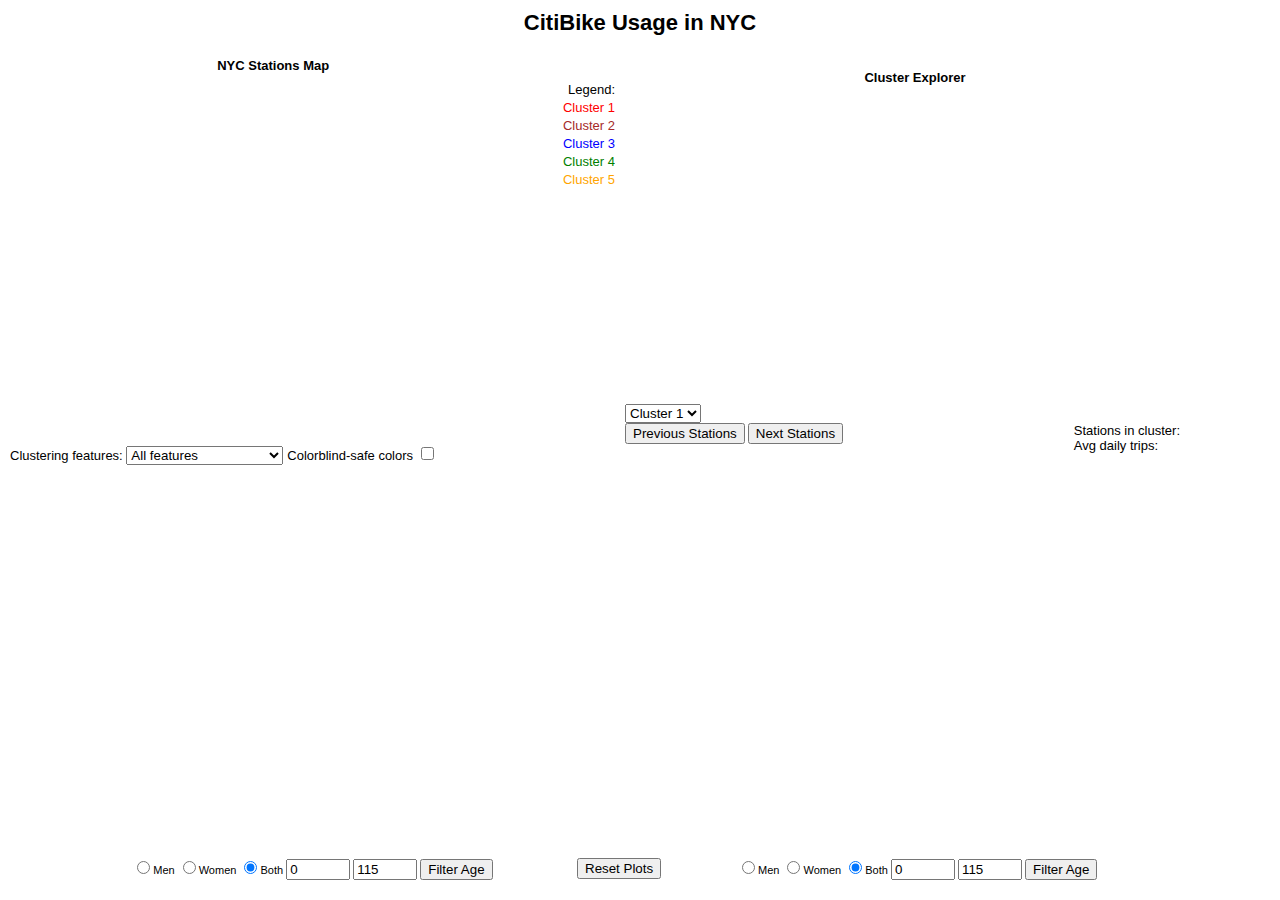
<file: Project Files/index.html>
<html lang="en">
<head>
  <meta charset="UTF-8"/>
  <meta name="viewport" content="width=device-width, initial-scale=1.0"/>
  <meta http-equiv="X-UA-Compatible" content="ie=edge"/>
  <title>CitiBike usage in NYC</title>
  
  <link href="https://fonts.googleapis.com/css?family=Open+Sans" rel="stylesheet">
  <link rel="stylesheet" href="index.css">
  <script src="https://d3js.org/d3.v5.min.js"></script>
  <script>
		d3version5 = d3
	    window.d3 = null
  </script>
   <script src="data.js"></script>
  <script src="barPlotScript.js"></script>
  <script src="https://d3js.org/d3.v4.min.js"></script>
	<script>
		d3version4 = d3
	  window.d3 = null
  </script>
  <script src="http://d3js.org/d3.v3.min.js"></script>
  <script>
		d3version3 = d3
	  window.d3 = null
  </script>
  <script src="http://d3js.org/topojson.v1.min.js"></script>
  <script src="d3.geo.tile.v0.min.js"></script>
  <script src="d3.tip.js"></script>
  <script src="jquery-3.3.1.min.js"></script>
</head>
<body onload="barChart()">
  <div id = "layout">CitiBike Usage in NYC</div></br>
  <div style='clear:both'></div>
  
      <div id=  "container3" class="divSquare">
          <iframe sandbox="allow-popups allow-scripts allow-forms allow-same-origin" src="mappaProjNYC.html" marginwidth="0" marginheight="0" style="height:100%; width:100%;" scrolling="no"  frameBorder="0"></iframe>
          <svg id="svg3" />
          <div id='neighborhoodPopover'> </div>
        </div>
        </br>
        <div id=  "container4" class="divSquare">
        <iframe id = "clusterIframe" sandbox="allow-popups allow-scripts allow-forms allow-same-origin" src="smallMultiples.html" marginwidth="0" marginheight="0" style="height:100%; width:100%;" scrolling="no"  frameBorder="0"></iframe>
        </div>
  
  
      
        <div style='clear:both;'></div>
  <div id='container' class="divSquare">
    
    
    <svg id="svg1" />
  <div style="text-align: center">
    <form name = "options" id="form#svg1">
      <input  type='radio' id="buttonM" name="gender"  onchange="changeIt('#svg1')" value="1">Men</input>
      <input type='radio' id="buttonF" name="gender" onchange="changeIt('#svg1')" value="2">Women</input>
      <input type='radio' id="buttonBoth" name="gender" onchange="changeIt('#svg1')" value="both" checked>Both</input>

      <input type="number" id="minAge#svg1" min = "0" max = "115" value = "0"> 

      <input type="number" id="maxAge#svg1" min = "0" max = "115" value = "115">

      <input type="button" id = "reload1" name = "reload" value="Filter Age" onclick="changeIt('#svg1')">
    </form>
  </div>
    
  
   </div>
  
    <div id=  "container" class="divSquare">
      
      
      <svg id="svg2"/>
    
      <div style="text-align: center">
        <form name = "options" id="form#svg2">
          <input  type='radio' id="buttonM2" name="gender"  onchange="changeIt('#svg2')" value="1">Men</input>
          <input type='radio' id="buttonF2" name="gender" onchange="changeIt('#svg2')" value="2">Women</input>
          <input type='radio' id="buttonBoth2" name="gender" onchange="changeIt('#svg2')" value="both" checked>Both</input>
    
          <input type="number" id="minAge#svg2" min = "0" max = "115" value = "0"> 
    
          <input type="number" id="maxAge#svg2" min = "0" max = "115" value = "115">
    
          <input type="button" id = "reload2" name = "reload2" value="Filter Age" onclick="changeIt('#svg2')">
        </form>
      </div>
      
    </div>
      </div>
      
      <div style = "padding-left:45%;">
        <input type="button" id = "reset" name = "reset" value="Reset Plots" onclick="resetPlots()">
      </div>
      
      <input type="text" id="changer" hidden value="" onchange="filterOnStation()">
      
      <input type="text" id="holderChange" hidden value="" onchange="changeClusterSM()">
   

</body>
</html>
</file>
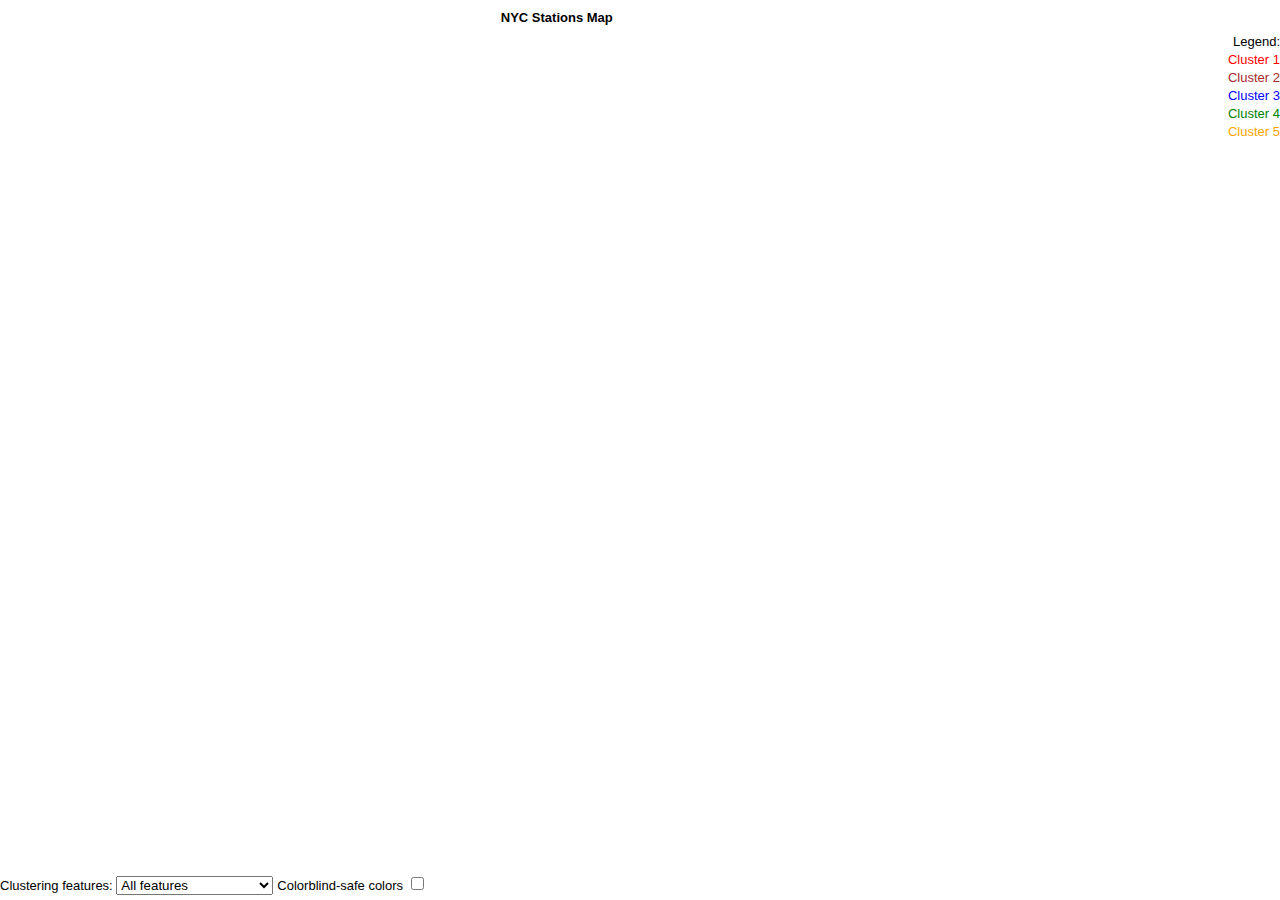
<file: Project Files/mappaProjNYC.html>
<!DOCTYPE html>
<meta charset="utf-8">
<style>

body {
  margin: 0;
}

#container {
  position: relative;
  overflow: hidden;
  background: #ddd;
}

#map{
	width:100%;
	height:100%;
}

#points{
	width:100%;
	height:100%;
	position:relative;
	z-index:100;
}

.layer {
  position: absolute;
}

.tile {
  pointer-events: none;
  position: absolute;
  width: 256px;
  height: 256px;
}

.coffee{
	opacity: 0.8;
}

.coffee:hover{
	opacity: 1.0;
	fill: #48ff00f5;
  }

.d3version3-tip {
    font: 11px sans-serif;
    line-height: 1;
    font-weight: normal;
	  font-family: Helvetica, Arial, sans-serif;
    padding: 12px;
    background: rgba(0, 0, 0, 0.8);
    color: #efefef;
    border-radius: 2px;
    z-index:101;
  }

  /* Creates a small triangle extender for the tooltip */
  .d3version3-tip:after {
    box-sizing: border-box;
    display: inline;
    font-size: 10px;
    width: 100%;
    line-height: 1;
    color: rgba(0, 0, 0, 0.8);
    content: "\25BC";
    position: absolute;
    text-align: center;
  }

  
  .d3version3-tip.n:after {
    margin: -1px 0 0 0;
    top: 100%;
    left: 0;
  }

  div#container5 {
    position: absolute;
    width:100%;
    margin: auto;
    float: left;
    bottom:5px;
    z-index:101;
   
  }

  div#container6 {
    position: relative;
    margin: auto;
    width:10%;
    font-weight: bold;
    float: right;
    z-index:101;
    padding-top: 5px;
  }

  div#titleDiv {
    width:87%;
    font: 13px sans-serif;
    font-weight: bold;
    text-align: center;
    top: 10px;
    padding-bottom: 4px;
    padding-top: 10px;

   
  }
  
/*
.d3version3-tip {
  line-height: 1.5;
  font-weight: normal;
	font-family: Helvetica, Arial, sans-serif;
	font-size:13px;
  padding: 10px;
  background: rgba(0, 0, 0, 0.8);
  color: #fff;
  border-radius: 3px;
	position:relative;
	z-index:101;
}*/

/* Creates a small triangle extender for the tooltip */
/*.d3version3-tip:after {
  box-sizing: border-box;
  display: inline;
  font-size: 20px;
  width: 100%;
  line-height: .5;
  color: rgba(0, 0, 0, 0.8);
  content: "\25BC";
  position: absolute;
  text-align: center;
}*/

/* Style northward tooltips differently */
/*.d3version3-tip.n:after {
  margin: -1px 0 0 0;
  top: 100%;
  left: 0;
}*/
</style>
<script src="https://d3js.org/d3.v5.min.js"></script>
<script>
  d3version5 = d3
    window.d3 = null
</script>

<script src="http://d3js.org/d3.v3.min.js"></script>
<script>
  d3version3 = d3
  window.d3 = null
</script>
<script src="http://d3js.org/topojson.v1.min.js"></script>
<script src="d3.geo.tile.v0.min.js"></script>
<script src="d3.tip.js"></script>
<script src="jquery-3.3.1.min.js"></script>
<script src="barPlotScript.js"></script>
<script src="data.js"></script>
<body >

    <div id="titleDiv">NYC Stations Map</div>
    <div style='clear:both'></div>
    <div id ="container6"><strong style="font: 13px sans-serif; float: right; text-align: left;">Legend:</strong></br>
      <strong id = "c1" style="font: 13px sans-serif; color: red; float: right; text-align: left">Cluster 1</strong></br>
      <strong id = "c2" style="font: 13px sans-serif;  color: brown; float: right; text-align: left">Cluster 2</strong></br>
      <strong id = "c3" style="font: 13px sans-serif;  color: blue; float: right; text-align: left">Cluster 3</strong></br>
      <strong id = "c4" style="font: 13px sans-serif;  color: green; float: right; text-align: left">Cluster 4</strong></br>
      <strong id = "c5" style="font: 13px sans-serif;  color: orange; float: right; text-align: left">Cluster 5</strong></br>
    </div>
    <div id = "container5">
        <strong style="font: 13px sans-serif;">Clustering features: </strong>
      <select id = "clusterType" onchange="changeCluster()">
        <option value="2">All features</option>
        <option value="8">Num trips and trip time</option>
      </select>
      <strong style="font: 13px sans-serif;">Colorblind-safe colors</strong> <input type="checkbox" id = "colorCheck" onchange="changeColors()">
    </div>
      
<script>

var dataStats;
var stdColors =  ["red","brown", "blue", "green", "orange"];
var blindColors = ["#648FFF",  "#785EF0", "#DC267F", "#FE6100" , "#FFB000"];

var width = Math.max(960, window.innerWidth),
    height = Math.max(500, window.innerHeight),
    prefix = prefixMatch(["webkit", "ms", "Moz", "O"]);

	  d3version3.json("stationCoordinatesClusters.json", function(error, dataset) { 
      dataStats = dataset;
      createMap(dataset, 2, false) });

var tile = d3version3.geo.tile()
    .size([width, height]);

var projection = d3version3.geo.mercator()
.scale((1 << 19) / 2 / Math.PI)
.translate([-width / 3, (-height / 1.5)*0.86 ]); 

var tileProjection = d3version3.geo.mercator();

var tilePath = d3version3.geo.path()
    .projection(tileProjection);

var zoom = d3version3.behavior.zoom()
    .scale(projection.scale() * 2 * Math.PI)
    .scaleExtent([1 << 9, 1 << 25])
    .translate(projection([-73.978277, 40.6791989]).map(function(x) { return -x; }))
    .on("zoom", zoomed);
		
var container = d3version3.select("body").append("div")
    .attr("id", "container")
    .style("width", width*0.68 + "px")
    .style("height", height*0.70 + "px")
    .call(zoom);

var map = container.append("g")
		.attr("id", "map")

var points = container.append("svg")
		.attr("id", "points")
				
var layer = map.append("div")
    .attr("class", "layer");

var tip = d3version3.tip()
	  .attr('class', 'd3version3-tip')
	  .offset([-10, 0])
    .html(function(d) { return "<b>" +  d[3].substring(1,d[3].length-1) + "</b><br/><br/>Trips per Day: " + d[4] + "<br/> Avg Trip Time: " + Math.floor(parseFloat(d[5])/60).toString() +"m " + Math.floor(parseFloat(d[5]) - Math.floor(parseFloat(d[5])/60)*60).toString() + "s" +
      "</br>Male Users: " + d[6].toString() + "</br>Female Users: "  + d[7].toString() + "</br>Subscribers: "  + d[8].toString(); })

/*var tip = d3version3.tip()
  	.attr('class', 'd3version3-tip')
		.offset([-10, 0])
		.html(function(d) { return d.name; })*/

points.call(tip);

zoomed();

function createMap(dataset, clusterId, cb) {
  statCoords = [];
  var colors;
  numStations = 766;

  if (!cb) colors = stdColors;
  else colors = blindColors;

    for (var i in dataset){
      if (dataset[i][clusterId] == '0') statCoords.push([dataset[i][1],dataset[i][0], colors[0], i, dataset[i][3],dataset[i][4], dataset[i][5], dataset[i][6], dataset[i][7]]);
      if (dataset[i][clusterId] == '1') statCoords.push([dataset[i][1],dataset[i][0], colors[1], i, dataset[i][3],dataset[i][4], dataset[i][5], dataset[i][6], dataset[i][7]]);
      if (dataset[i][clusterId] == '2') statCoords.push([dataset[i][1],dataset[i][0], colors[2], i, dataset[i][3],dataset[i][4], dataset[i][5], dataset[i][6], dataset[i][7]]);
      if (dataset[i][clusterId] == '3') statCoords.push([dataset[i][1],dataset[i][0], colors[3], i, dataset[i][3],dataset[i][4], dataset[i][5], dataset[i][6], dataset[i][7]]);
      if (dataset[i][clusterId] == '4') statCoords.push([dataset[i][1],dataset[i][0], colors[4], i, dataset[i][3],dataset[i][4], dataset[i][5], dataset[i][6], dataset[i][7]]);
      
    };

	d3version3.select("#points").selectAll("circle").data(statCoords) //plotted 	locations on map
	.enter()
	.append("circle")
	.attr("cx", function(d) {console.log(d); return projection(d)[0]})
	.attr("cy", function(d) {return projection(d)[1]})
  .attr("class", "coffee")
  .attr("fill", function (d) { return d[2]; })
	.on('mouseover', tip.show)
  .on('mouseout', tip.hide)
  .on("click", function(d) {
    console.log("CLICKKKKKEEEED")
    
    window.parent.document.getElementById("changer").value = d[3]
    console.log(window.parent.document.getElementById("changer").value)
    window.parent.document.getElementById("changer").onchange();
})	
	zoomed();
}

function zoomed() {
  var tiles = tile
      .scale(zoom.scale())
      .translate(zoom.translate())
      ();

  projection
      .scale(zoom.scale() / 2 / Math.PI)
      .translate(zoom.translate());

var circles = d3version3.selectAll("circle")
							.attr("cx", function(d) {return projection(d)[0]})
							.attr("cy", function(d) {return projection(d)[1]})
    					.attr("r", .0000022*zoom.scale());
			
  var image = layer
      .style(prefix + "transform", matrix3d(tiles.scale, tiles.translate))
    .selectAll(".tile")
      .data(tiles, function(d) { return d; });

  image.exit()
      .remove();

  image.enter().append("img")
      .attr("class", "tile")
			.attr("src", function(d) { return "http://" + ["a", "b", "c"][Math.random() * 3 | 0] + ".tile.openstreetmap.se/hydda/full/" + d[2] + "/" + d[0] + "/" + d[1] + ".png"; })
      .style("left", function(d) { return (d[0] << 8) + "px"; })
      .style("top", function(d) { return (d[1] << 8) + "px"; });
}

function matrix3d(scale, translate) {
  var k = scale / 256, r = scale % 1 ? Number : Math.round;
  return "matrix3d(" + [k, 0, 0, 0, 0, k, 0, 0, 0, 0, k, 0, r(translate[0] * scale), r(translate[1] * scale), 0, 1 ] + ")";
}

function prefixMatch(p) {
  var i = -1, n = p.length, s = document.body.style;
  while (++i < n) if (p[i] + "Transform" in s) return "-" + p[i].toLowerCase() + "-";
  return "";
}

function formatLocation(p, k) {
  var format = d3version3.format("." + Math.floor(Math.log(k) / 2 - 2) + "f");
  return (p[1] < 0 ? format(-p[1]) + "°S" : format(p[1]) + "°N") + " "
       + (p[0] < 0 ? format(-p[0]) + "°W" : format(p[0]) + "°E");
}

function changeCluster(){
  
  var clusterId = parseInt(document.getElementById("clusterType").value)
  d3version3.selectAll("#points").remove()
  points = container.append("svg")
		.attr("id", "points")
  //document.getElementById("#container").remove();
  //d3version3.json("stationCoordinatesClusters.json", function(error, dataset) { 
     // dataStats = dataset;
      createMap(dataStats, clusterId, document.getElementById("colorCheck").checked)// });
  console.log("CLUSTER CHANGED TO " + document.getElementById("clusterType").value)
  var cl;
  if (document.getElementById("clusterType").value == "2") cl = "1"
  else cl = "2";
  window.parent.document.getElementById("holderChange").value = cl;
  window.parent.document.getElementById("holderChange").onchange();
  //window.parent.document.getElementById('clusterIframe').contentWindow.document.getElementById("clusterSelect").onchange();
}

function changeColors(){
  var clusterId = parseInt(document.getElementById("clusterType").value)
    d3version3.selectAll("#points").remove()
    points = container.append("svg")
    .attr("id", "points")
    if (document.getElementById("colorCheck").checked) {
      document.getElementById("c1").style.color = blindColors[0];
      document.getElementById("c2").style.color = blindColors[1];
      document.getElementById("c3").style.color = blindColors[2];
      document.getElementById("c4").style.color = blindColors[3];
      document.getElementById("c5").style.color = blindColors[4];
    }
    else {
      document.getElementById("c1").style.color = stdColors[0];
      document.getElementById("c2").style.color = stdColors[1];
      document.getElementById("c3").style.color = stdColors[2];
      document.getElementById("c4").style.color = stdColors[3];
      document.getElementById("c5").style.color = stdColors[4];
    }
    createMap(dataStats, clusterId, document.getElementById("colorCheck").checked)
}

</script>

</body>
</html>
</file>
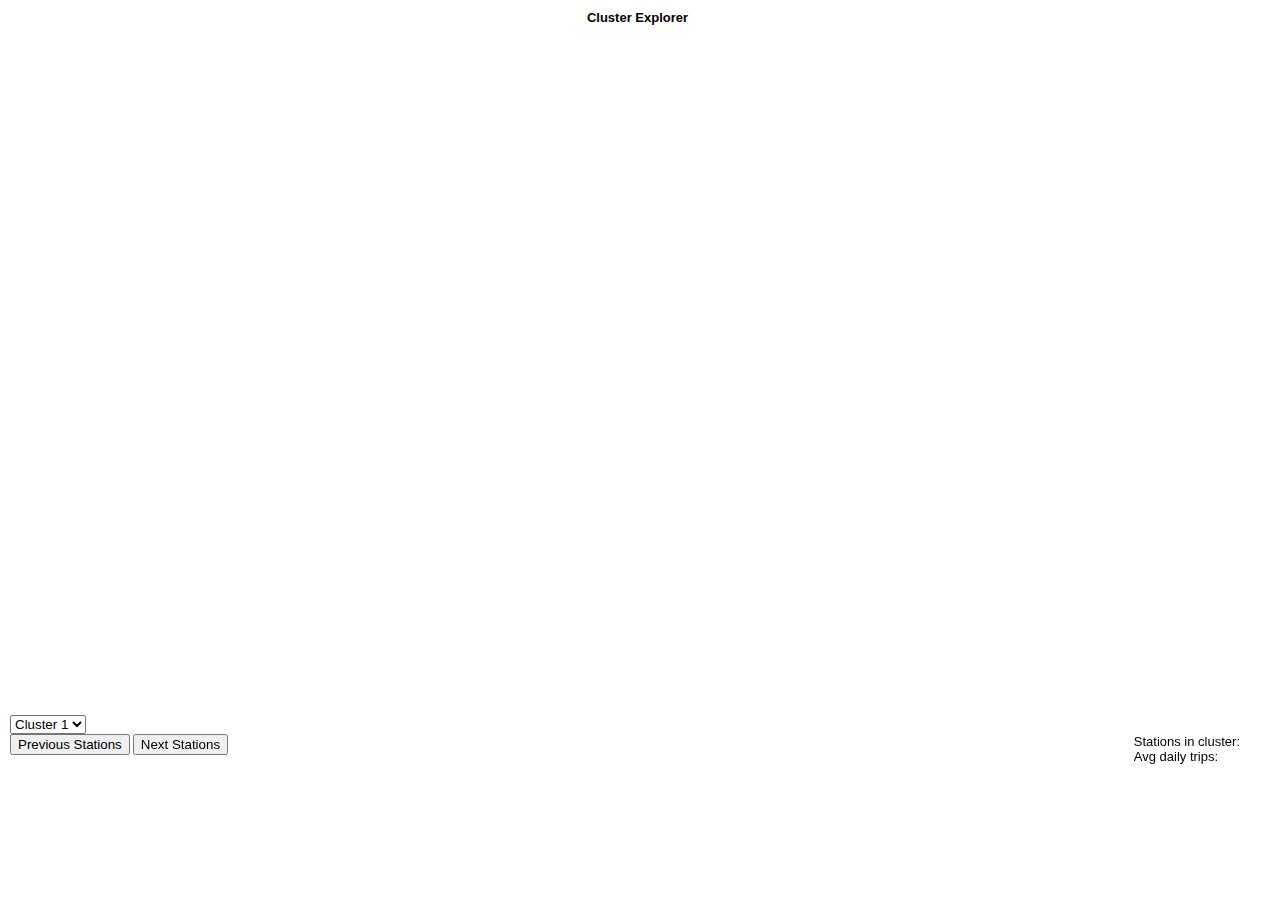
<file: Project Files/smallMultiples.html>
<!DOCTYPE html>

<html>
<meta charset="utf-8">
<head>
  <script src="http://d3js.org/d3.v3.min.js"></script>
  <script src="http://labratrevenge.com/d3-tip/javascripts/d3.tip.min.js"></script>
  
  <style type="text/css">
  body {
    font: 11px sans-serif;
    margin: 10px;
    margin-right: 15px;
  }

  .axis path,
  .axis line {
    fill: none;
    stroke: #000;
    shape-rendering: crispEdges;
  }

  .bar:hover {
    fill: #bcbcbc ;
  }

  

  .d3-tip {
    line-height: 1;
    font-weight: bold;
    padding: 12px;
    background: rgba(0, 0, 0, 0.8);
    color: #efefef;
    border-radius: 2px;
  }

  /* Creates a small triangle extender for the tooltip */
  .d3-tip:after {
    box-sizing: border-box;
    display: inline;
    font-size: 10px;
    width: 100%;
    line-height: 1;
    color: rgba(0, 0, 0, 0.8);
    content: "\25BC";
    position: absolute;
    text-align: center;
  }

  
  .d3-tip.n:after {
    margin: -1px 0 0 0;
    top: 100%;
    left: 0;
  }

  div#container {
    width:100%;
    height:25%;
    position : fixed;
    bottom : -40px;
    
   
  }

  div#titleDiv {
    width:100%;
    font: 13px sans-serif;
    font-weight: bold;
    text-align: center;
    padding-top: 0px;
   
  }
  </style>
</head>

<body>
  <div id="titleDiv">Cluster Explorer</div>
  <div id="vis"></div>
  </br>
  <div id="container" >
    <select id = "clusterSelect" onchange="changePlots(true)">
      <option value="0">Cluster 1</option>
      <option value="1">Cluster 2</option>
      <option value="2">Cluster 3</option>
      <option value="3">Cluster 4</option>
      <option value="4">Cluster 5</option>
    </select>
   
    <input type="text" id="clusterChanger" hidden value="1">
  </br>
    <input type="button" name = "prevSix" value="Previous Stations" onclick="changeStations(false)">
    <input type="button" name = "nextSix" value="Next Stations" onclick="changeStations(true)">
    <div style="position: relative; float: right; padding-right: 50px; padding-bottom: -5px">
      <strong style="font: 13px sans-serif;">Stations in cluster: </strong><strong id = "numTrip" style="font: 13px sans-serif;"></strong></br>
      <strong style="font: 13px sans-serif;">Avg daily trips: </strong><strong id = "timeTrip" style="font: 13px sans-serif;"></strong>
    </div>
  </div>
  
<script type="text/javascript">

var margin = {top: 45, right: 160, bottom: 40, left: 50},
    width = 450 - margin.left - margin.right,
    height = 150 - margin.top - margin.bottom;

var formatPercent = d3.format(".0%");
var filteredData;
var color = d3.scale.linear()
          .range(["#0571b0","#0571b0","#0571b0","#0571b0","#0571b0"])
          .domain([0,0.2,0.4,0.6,0.8]);

var x = d3.scale.ordinal()
    .rangeRoundBands([0, width*0.8], .3);

var counter = 0;

var y = d3.scale.linear()
    .range([height, 0]);

var xAxis = d3.svg.axis()
    .scale(x)
    .orient("bottom");

var yAxis = d3.svg.axis()
    .scale(y)
    .ticks(5)
    .orient("left");

var data;

var tip = d3.tip()
  .attr('class', 'd3-tip')
  .offset([-10, 0])
  .html(function(d) {
    return "<span style='color:#fff'>" + d.bikes+ "</span>";
  })

// tsv loaded asynchronously
d3.tsv("stations.tsv", type, function(dataStations) {

  data = dataStations;
  console.log(data.length)
    filteredData = data.filter(function(entry){
            return (entry.cluster1 == "0");
            });
  var clusterNum = filteredData[0].num1;
  var clusterTrip = filteredData[0].trip1;
   document.getElementById("numTrip").innerHTML = clusterNum;
   document.getElementById("timeTrip").innerHTML = clusterTrip;
    console.log(filteredData.length)
  showPlots(filteredData);
    

});

function showPlots(stationsData){
  
  
  var stationsNest = d3.nest()
      .key(function(d) { return d.name; })
      .entries(stationsData);

  var stations = [];
  var len = stationsNest.length;
  
  for (var i = 0; i < 6; ++i){
    stations.push(stationsNest[counter + i])
    
    if (i == len - 1 || counter + i == len - 1) break;
  }
  

  
  x.domain(data.map(function(d) { return d.period; }));
  y.domain([0, d3.max(stations, function(s) { return Math.max(s.values[0].bikes, s.values[1].bikes, s.values[2].bikes, s.values[3].bikes); })]);

  
  var svg = d3.select("#vis").selectAll("svg")
    .data(stations)
    .enter()
    .append("svg:svg")
    .attr("width", (width + margin.left + margin.right)/2)
    .attr("height", height + margin.top + margin.bottom)
  .append("g")
    .attr("transform", "translate(" + margin.left + "," + margin.top + ")");

  svg.append("g")
      .attr("class", "x axis")
      .attr("transform", "translate(0," + height + ")")
      .call(xAxis);


      

  svg.append("g")
      
      .attr("class", "y axis")
      .call(yAxis)

    .append("text")
    .attr("x", width*0.35)
    .attr("y", height*0.000001 - 20)
    .attr("dy", ".71em")
    .style("text-anchor", "middle")
    .attr("font-size", "1.1em")
    .text(function(d) { return d.key});
    
    svg.append('text')
            .attr('class', 'label')
            .attr('x', -(height / 2) )
            .attr('y', -30)
            .attr('transform', 'rotate(-90)')
            .style('text-anchor', 'middle')
            .text('Avg daily trips')
            
        
        svg.append('text')
            .attr('class', 'label')
            .attr('x', width / 4 + 20)
            .attr('y', height + 30)
            .attr('text-anchor', 'middle')
            .text('Period')
    

  
  svg.selectAll(".bar")
      .data(function(d) {return d.values;})
      .enter()
      .append("rect")
      .attr("class", "bar")
      .attr("x", function(d) { return x(d.period); })
      .attr("width", x.rangeBand())
      .attr("y", function(d) { return y(d.bikes); })
      .attr("height", function(d) { return height - y(d.bikes); })
      .attr("fill", function(d) {return color(d.bikes)})
      .on('mouseover', tip.show)
      .on('mouseout', tip.hide)

  svg.call(tip);
}

function type(d) {
  d.bikes = +d.bikes;
  return d;
}

function changePlots(start){
  var clust = document.getElementById("clusterChanger").value;

  

  if (start) counter = 0;
  console.log(data.length)
  filteredData = data.filter(function(entry){
            return (entry["cluster"+clust] == document.getElementById("clusterSelect").value);
            });

   var clusterNum = filteredData[0]["num"+clust];
  var clusterTrip = filteredData[0]["trip"+clust];
   document.getElementById("numTrip").innerHTML = clusterNum;
   document.getElementById("timeTrip").innerHTML = clusterTrip;

  console.log(filteredData.length)
  d3.selectAll("svg").remove();
  showPlots(filteredData);
}

function changeStations(add){
  var stationsNest1 = d3.nest()
      .key(function(d) { return d.name; })
      .entries(filteredData);
  //var len = filteredData.length;
  if (add){
    if (counter + 6  >= stationsNest1.length) counter = 0;
    else counter += 6;
  }
  else {
    if (counter - 6 < 0) {
      if (stationsNest1.length % 6 == 0) counter = stationsNest1.length - 6;
      else counter = stationsNest1.length - stationsNest1.length % 6;
    }
    else counter -= 6;
  }
  changePlots(false);
}

</script>
</body>
</html>
</file>
<file: Project Files/index.css>
body {
    font-family: 'Open Sans', sans-serif;
  }
  
  div#layout {
    text-align: center;
    width:100%;
    font-size: 22px;
    font-weight: bold;
  }
  
  div#container {
    width:48%;
    height:44%;
    margin: auto;
    /*background-color: #2F4A6D;*/
    background-color: rgb(255, 255, 255);
    float: left;
    /*border:1px solid black;*/
  }
  
  div#container3 {
    width:48%;
    height:48%;
    margin: auto;
    float: left;
    
   
  }

  

  div#container4 {
    width:48%;
    height:46%;
    margin: auto;
    float: left;
    
   
  }

  div#container4.innerHTML {
    width:100%;
    height:100%;
    
    
   
  }

  div#container3.innerHTML {
    width:100%;
    height:100%;
    
    
   
  }

  svg {
    width: 100%;
    height: 100%;
  }
  
  .bar {
    fill: #80cbc4;
  }
  
  text {
    font-size: 12px;
    /*fill: #fff;*/
    fill: rgb(0, 0, 0)
  }
  
  path {
    stroke: gray;
  }
  
  line {
    stroke: gray;
  }
  
  line#limit {
    stroke: #FED966;
    stroke-width: 3;
    stroke-dasharray: 3 6;
  }
  
  .grid path {
    stroke-width: 0;
  }
  
  .grid .tick line {
    stroke: #9FAAAE;
    stroke-opacity: 0.3;
  }
  
  text.divergence {
    font-size: 11px;
    fill: #2F4A6D;
  }
  
  text.value {
    font-size: 11px;
  }
  
  text.title {
    font-size: 20px;
    font-weight: 600;
  }
  
  text.label {
    font-size: 12px;
    font-weight: 400;
  }
  
  text.source {
    font-size: 10px;
  }

  path {

    stroke: #fff;
    stroke-width: .5;
    stroke-dasharray: 1;

    
  }

  
  
  #neighborhoodPopover { 
    position: absolute;     
    text-align: center;         
    padding: 2px;       
    font: 12px sans-serif;    
    background: #fff; 
    border: 0px;    
    border-radius: 8px;     
    pointer-events: none;
    opacity: 0;     
  }
  
  .feature {
		fill: none;
		stroke: grey;
		stroke-width: 1px;
  		stroke-linejoin: round;
	}
	.mesh {
		fill: none;
  		stroke: lightgrey;
  		stroke-width: 2px;
  		stroke-linejoin: round;
	}
	h1 {
		font-family: sans-serif;
  }
  
  body {
    font: 11px sans-serif;
    margin: 10px;
  }

  .axis path,
  .axis line {
    fill: none;
    stroke: #000;
    shape-rendering: crispEdges;
  }

  .bar:hover {
    fill: #bcbcbc ;
  }

  .x.axis path {
    display: none;
  }

  .d3-tip {
    line-height: 1;
    font-weight: bold;
    padding: 12px;
    background: rgba(0, 0, 0, 0.8);
    color: #efefef;
    border-radius: 2px;
  }


  #map{
    width:100%;
    height:100%;
    position:relative;
    float: left;
  }
  
  #points{
    width:100%;
    height:100%;
    position:relative;
    z-index:100;
  }
  
  .layer {
    position: relative;
  }
  
  .tile {
    pointer-events: none;
    position: absolute;
    width: 256px;
    height: 256px;
  }
  
  .coffee{
    opacity: 0.8;
    fill: #ff2200;
  }
  
  .coffee:hover{
    opacity: 1.0;
    fill: #ff8a00;
  }
  
  .d3-tip {
    line-height: 1.5;
    font-weight: normal;
    font-family: Helvetica, Arial, sans-serif;
    font-size:13px;
    padding: 10px;
    background: rgba(0, 0, 0, 0.8);
    color: #fff;
    border-radius: 3px;
    position:relative;
    z-index:101;
  }
  
  /* Creates a small triangle extender for the tooltip */
  .d3-tip:after {
    box-sizing: border-box;
    display: inline;
    font-size: 20px;
    width: 100%;
    line-height: .5;
    color: rgba(0, 0, 0, 0.8);
    content: "\25BC";
    position: absolute;
    text-align: center;
  }
  
  
  .d3-tip.n:after {
    margin: -1px 0 0 0;
    top: 100%;
    left: 0;
  }
</file>
